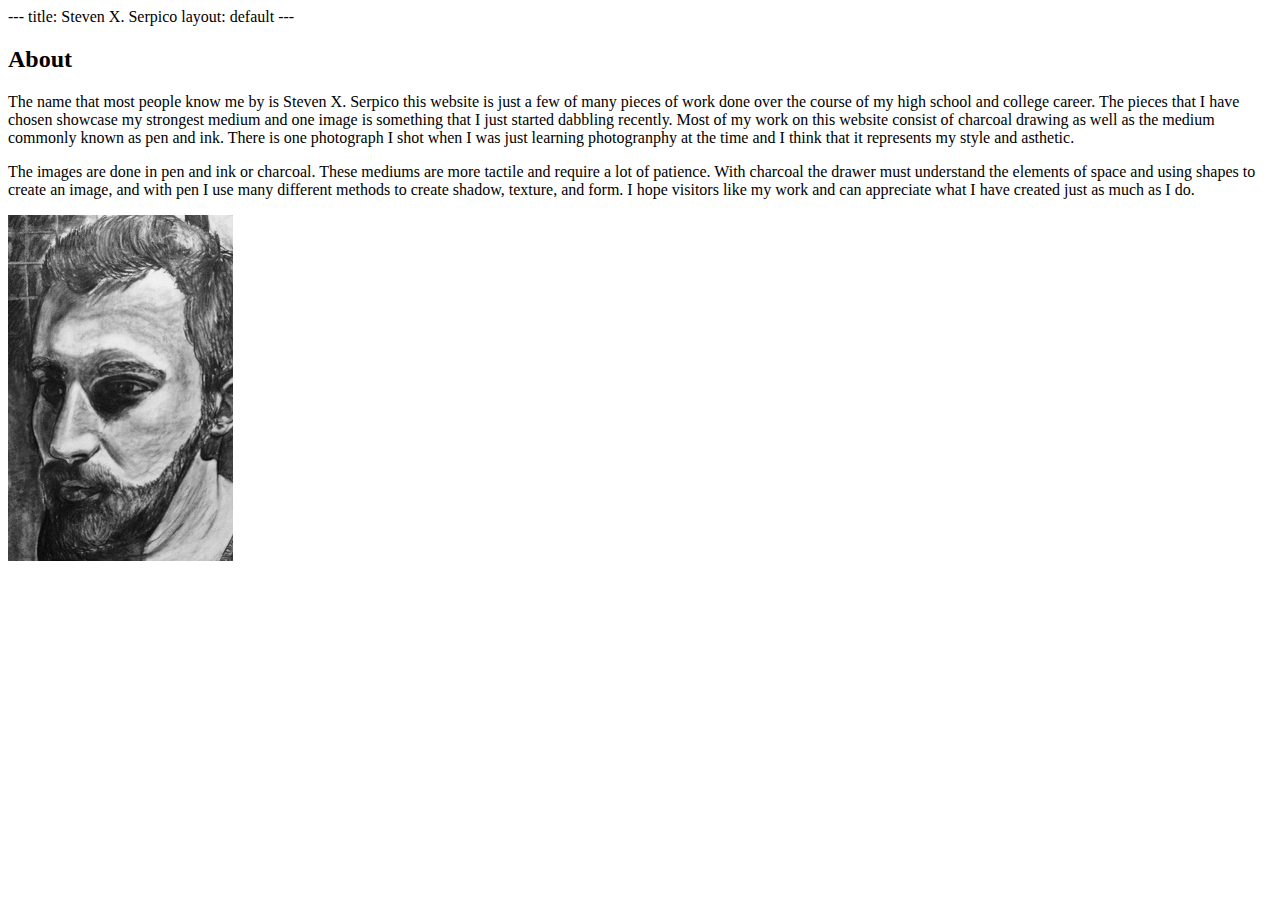
<file: about.html>
---
title: Steven X. Serpico
layout: default
---
<div class="container">

<h2> About </h2>

<body>
<div class="row">
  <div class="col-md-6">
    <div class="text">

  <p> The name that most people know me by is Steven X. Serpico this website is just a few of many pieces of work done over the course of my high school and college career. The pieces that I have chosen showcase my strongest medium and one image is something that I just started dabbling recently. Most of my work on this website consist of charcoal drawing as well as the medium commonly known as pen and ink. There is one photograph I shot when I was just learning photogranphy at the time and I think that it represents my style and asthetic.</p>

  <p> The images are done in pen and ink or charcoal. These mediums are more tactile and require a lot of patience. With charcoal the drawer must understand the elements of space and using shapes to create an image, and with pen I use many different methods to create shadow, texture, and form. I hope visitors like my work and can appreciate what I have created just as much as I do.</p>
</div>

</div>

  <div class="col-md-6">

  <img src="Images/self.jpg" alt="selfportrait" id="self"/>

</div>
</div>
</body>

</div>
</file>
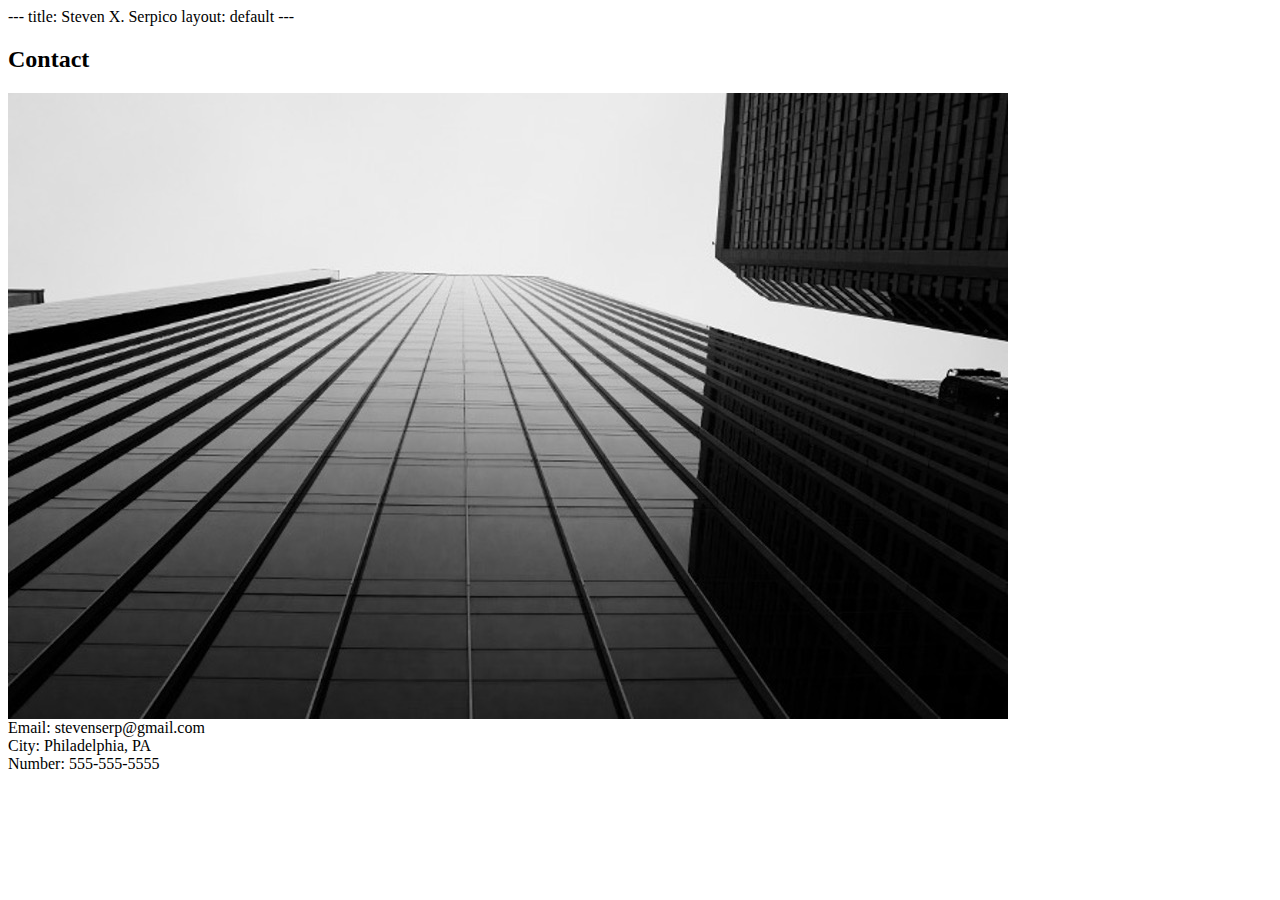
<file: contact.html>
---
title: Steven X. Serpico
layout: default
---

<div class="container">

<h2> Contact </h2>

<img src="Images/city.jpg" alt="city" id="city" />

<div class="row">

<body>
  <div id="contacts">
  <div class="col-md-4">
  Email: stevenserp@gmail.com
  </div>

    <div class="col-md-4">
  City: Philadelphia, PA
  </div>

    <div class="col-md-4">
  Number: 555-555-5555
    </div>
  </div>
</body>

</div>

</div>
</file>
